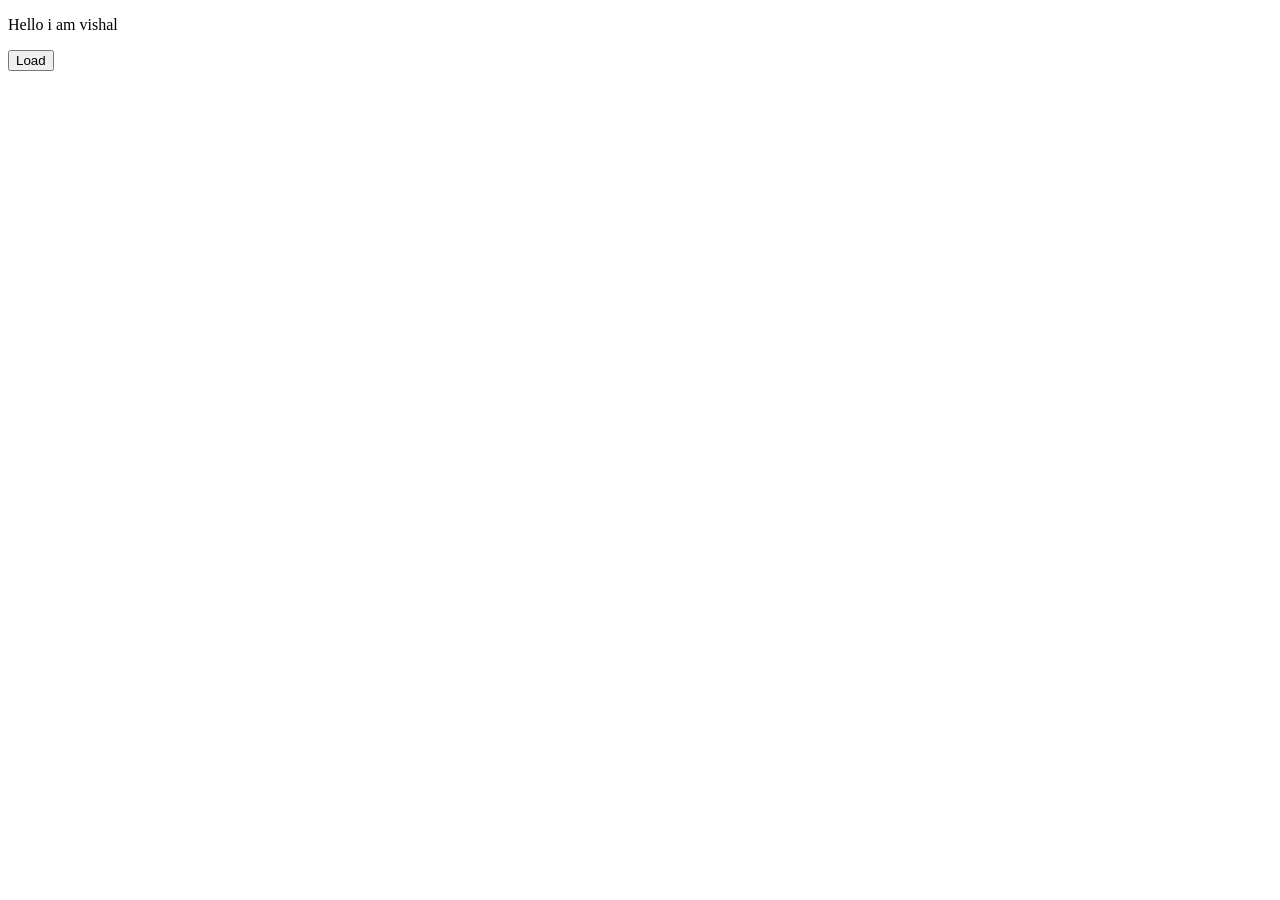
<file: Javascrpit/11.Ajax example/index.html>
<!DOCTYPE html>
<html lang="en">
<head>
    <meta charset="UTF-8">
    <meta name="viewport" content="width=device-width, initial-scale=1.0">
    <title>Document</title>
</head>
<body>
    
    <p id="p1">Hello i am vishal</p>
    <button onclick="loads()">Load</button>

    <script src="./index.js"></script>
</body>
</html>
</file>
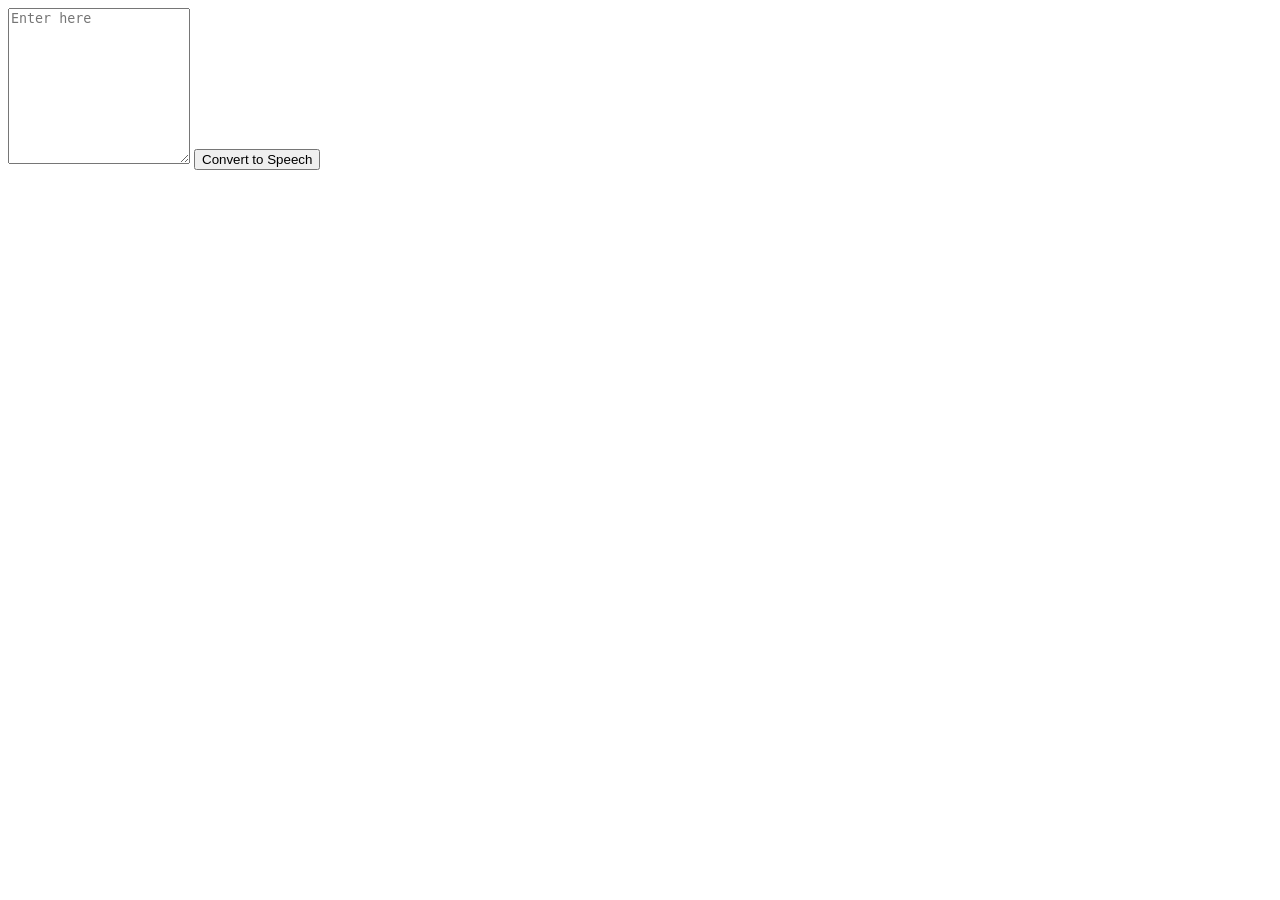
<file: Javascrpit/18.Convert Text to speech/index.html>
<!DOCTYPE html>
<html lang="en">
<head>
    <meta charset="UTF-8">
    <meta name="viewport" content="width=device-width, initial-scale=1.0">
    <title>Document</title>
</head>
<body>
    
    <div >
        <textarea placeholder="Enter here" class="textarea" rows="10"></textarea>
        <button class="convert"> Convert to Speech</button>
    </div>

    <script src="./index.js"></script>
</body>
</html>
</file>
